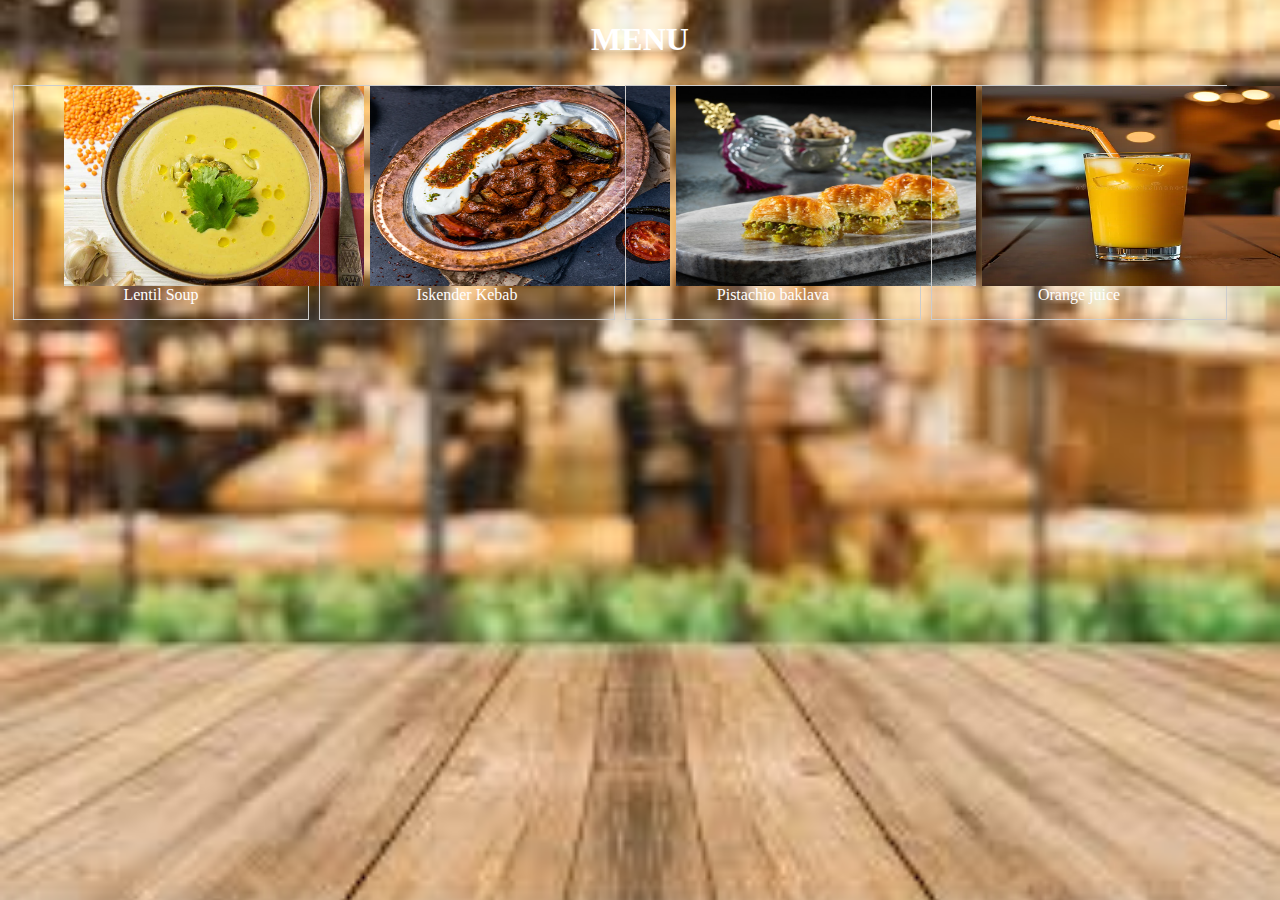
<file: index.html>
<!DOCTYPE html>
<html lang="en">
<head>
    <meta charset="UTF-8">
    <meta name="viewport" content="width=device-width, initial-scale=1.0">
    <title>Menu</title>
    <link rel="stylesheet" href="style.css">
</head>
<body class="menu">
    <div><h1>MENU</h1></div>
    <!--<img class="img" src="asset/Chechevichnyi-sup-s-kinzoi_siteWeb-1.jpg" alt="Lentil Soup" width="250" height="200">
    <img class="img1" src="asset/IskenderKebab.webp" alt="Iskender Kebab" width="250" height="200">
    <img class="img2" src="asset/fistiklibaklava.jpg" alt="pistachio baklava" width="250" height="200">
    <img class="img3" src="asset/orange juice.webp" alt="Orange Juice" width="250" height="200">-->

    <div class="gallery">

        <div class="gallery-item">
            <a target="_blank" href="asset/Chechevichnyi-sup-s-kinzoi_siteWeb-1.jpg">
                <img class="img" src="asset/Chechevichnyi-sup-s-kinzoi_siteWeb-1.jpg" alt="Lentil Soup" width="300" height="200">
            </a>
            <div class="desc">Lentil Soup</div>
        </div>


          

         <div class="gallery-item">
            <a target="_blank" href="asset/IskenderKebab.webp">
                <img class="img" src="asset/IskenderKebab.webp" alt="Iskender Kebab" width="300" height="200">
            </a>
            <div class="desc">Iskender Kebab</div>
        </div>

         <div class="gallery-item">
            <a target="_blank" href="asset/fistiklibaklava.jpg">
                <img class="img" src="asset/fistiklibaklava.jpg" alt="Pistachio baklava" width="300" height="200">
            </a>
            <div class="desc">Pistachio baklava</div>
        </div>

         <div class="gallery-item">
            <a target="_blank" href="asset/orange juice.webp">
                <img class="img" src="asset/orange juice.webp" alt="Orange juice" width="300" height="200">
            </a>
            <div class="desc">Orange juice</div>
        </div>

    </div>
</body>
</html>
</file>
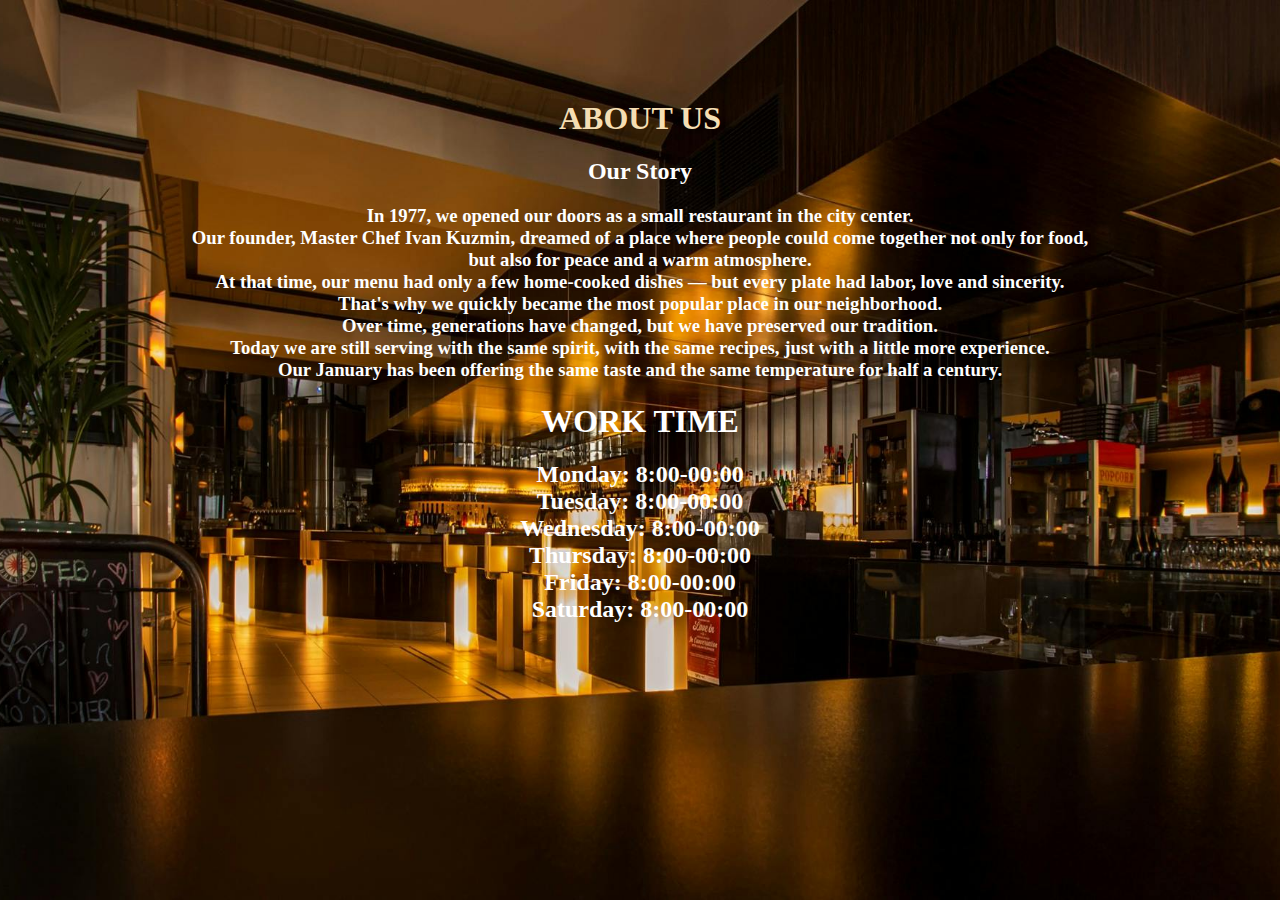
<file: about_us.html>
<!DOCTYPE html>
<html lang="en">
<head>
    <meta charset="UTF-8">
    <meta name="viewport" content="width=device-width, initial-scale=1.0">
    <title>About_us</title>
    <link rel="stylesheet" href="style.css">
</head>
<body class="aboutUs">
    <div class="About_Us"> <h1> ABOUT US</h1></div>
    <h2>Our Story</h2>
    <h3>In 1977, we opened our doors as a small restaurant in the city center.<br> Our founder, Master Chef Ivan Kuzmin, dreamed of a place where people could come together not only for food,<br> but also for peace and a warm atmosphere.<br>
    At that time, our menu had only a few home-cooked dishes — but every plate had labor, love and sincerity.<br> That's why we quickly became the most popular place in our neighborhood.<br>
    Over time, generations have changed, but we have preserved our tradition.<br> Today we are still serving with the same spirit, with the same recipes, just with a little more experience.<br>
    Our January has been offering the same taste and the same temperature for half a century.</h3>
    <div><h1>WORK TIME</h1></div>
    <h2>Monday: 8:00-00:00 <br>
        Tuesday: 8:00-00:00 <br>
        Wednesday: 8:00-00:00 <br>
        Thursday: 8:00-00:00 <br>
        Friday: 8:00-00:00 <br>
        Saturday: 8:00-00:00 <br></h2>

</body>
</html>
</file>
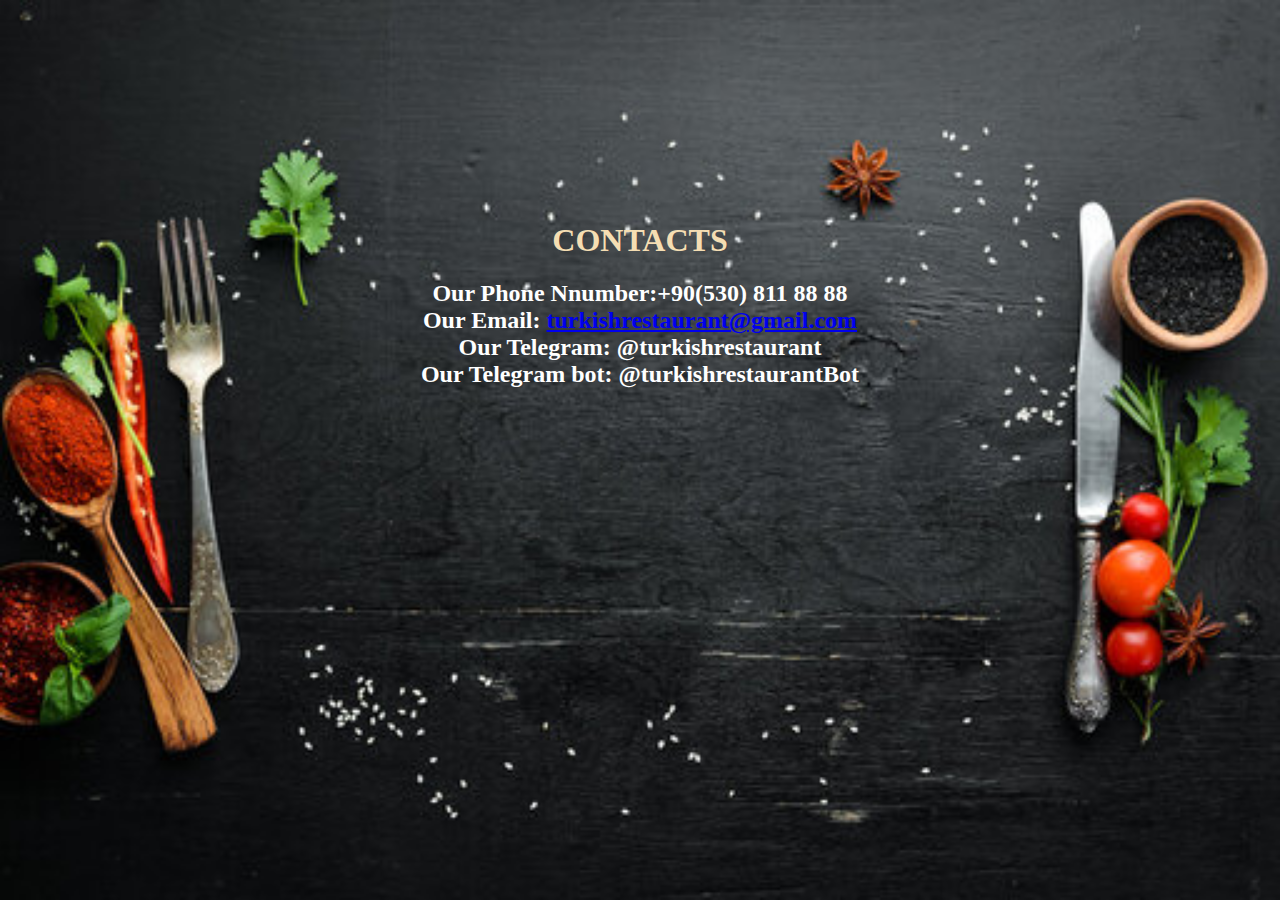
<file: contacts.html>
<!DOCTYPE html>
<html lang="en">
<head>
    <meta charset="UTF-8">
    <meta name="viewport" content="width=device-width, initial-scale=1.0">
    <title>Contacts</title>
    <link rel="stylesheet" href="style.css">
</head>
<body class="contacts">
    <div class="Contacts"><h1>CONTACTS</h1></div>
    <h2>Our Phone Nnumber:+90(530) 811 88 88 <br>
    Our Email: <a target="_blank" href="mailto:turkishrestaurant@gmail.com">turkishrestaurant@gmail.com</a><br>
    Our Telegram: @turkishrestaurant<br>
    Our Telegram bot: @turkishrestaurantBot<br>
</h2>
</body>
</html>
</file>
<file: style.css>
.contacts{
    background-image: url("asset/contacts.jpg");
    background-repeat: no-repeat;
    background-size: cover;
    background-position-x: center;
    background-position-y: center;
    background-attachment: fixed;
    color: white;
    text-align: center; 
}
.Contacts{
    margin-bottom: 20px;
    margin-top: 222px;
}
.About_Us{
    margin-bottom: 20px;
    margin-top: 100px;
}

.aboutUs{
    background-image: url("asset/aboutUs.jpg");
    background-repeat: no-repeat;
    background-size: cover;
    background-position-x: center;
    background-position-y: center;
    background-attachment: fixed;
    color: white;
    text-align: center;
}

.menu{
    background-image: url("asset/download.jpg");
    background-repeat: no-repeat;
    background-size: cover;
    background-position-x: center;
    background-position-y: center;
    background-attachment: fixed;
    display: block;
    color: white;
    text-align: center;
} 
.About_Us{
    color: wheat;
}
.Contacts{
    color: wheat;
}
.img{
    margin-left: 50px;
    float: left;
    display: block;
}
.img1{
   float: right;
   margin-right: 50px;
   display: block;
}

.img2{
    margin-left: 50px;
    margin-top: 375px;
    float: bottom;
    display: block;
}

.img3{
    margin-right: 50px;
    margin-top: -195px;
    float: right;
    display: block;
}

* {
  box-sizing: border-box;
}

div.gallery {
  display: flex;
  flex-wrap: wrap;
  justify-content: flex-start;
}

div.gallery-item {
  margin: 5px;
  border: 1px solid #ccc;
  width: calc(25% - 20px);
}

div.gallery-item:hover {
  border: 1px solid #777;
}

/*div.gallery-item img {
  width: 100%;
  height: auto;
}*/

div.gallery-item div.desc {
  padding: 15px;
  text-align: center;
}

@media only screen and (max-width: 310px) {
  div.gallery-item {
    width: calc(50% - 20px);
  }
}

@media only screen and (max-width: 310px) {
  div.gallery-item {
    width: calc(100% - 20px);
  }
}
.gallery{
    color: white;
}
</file>
